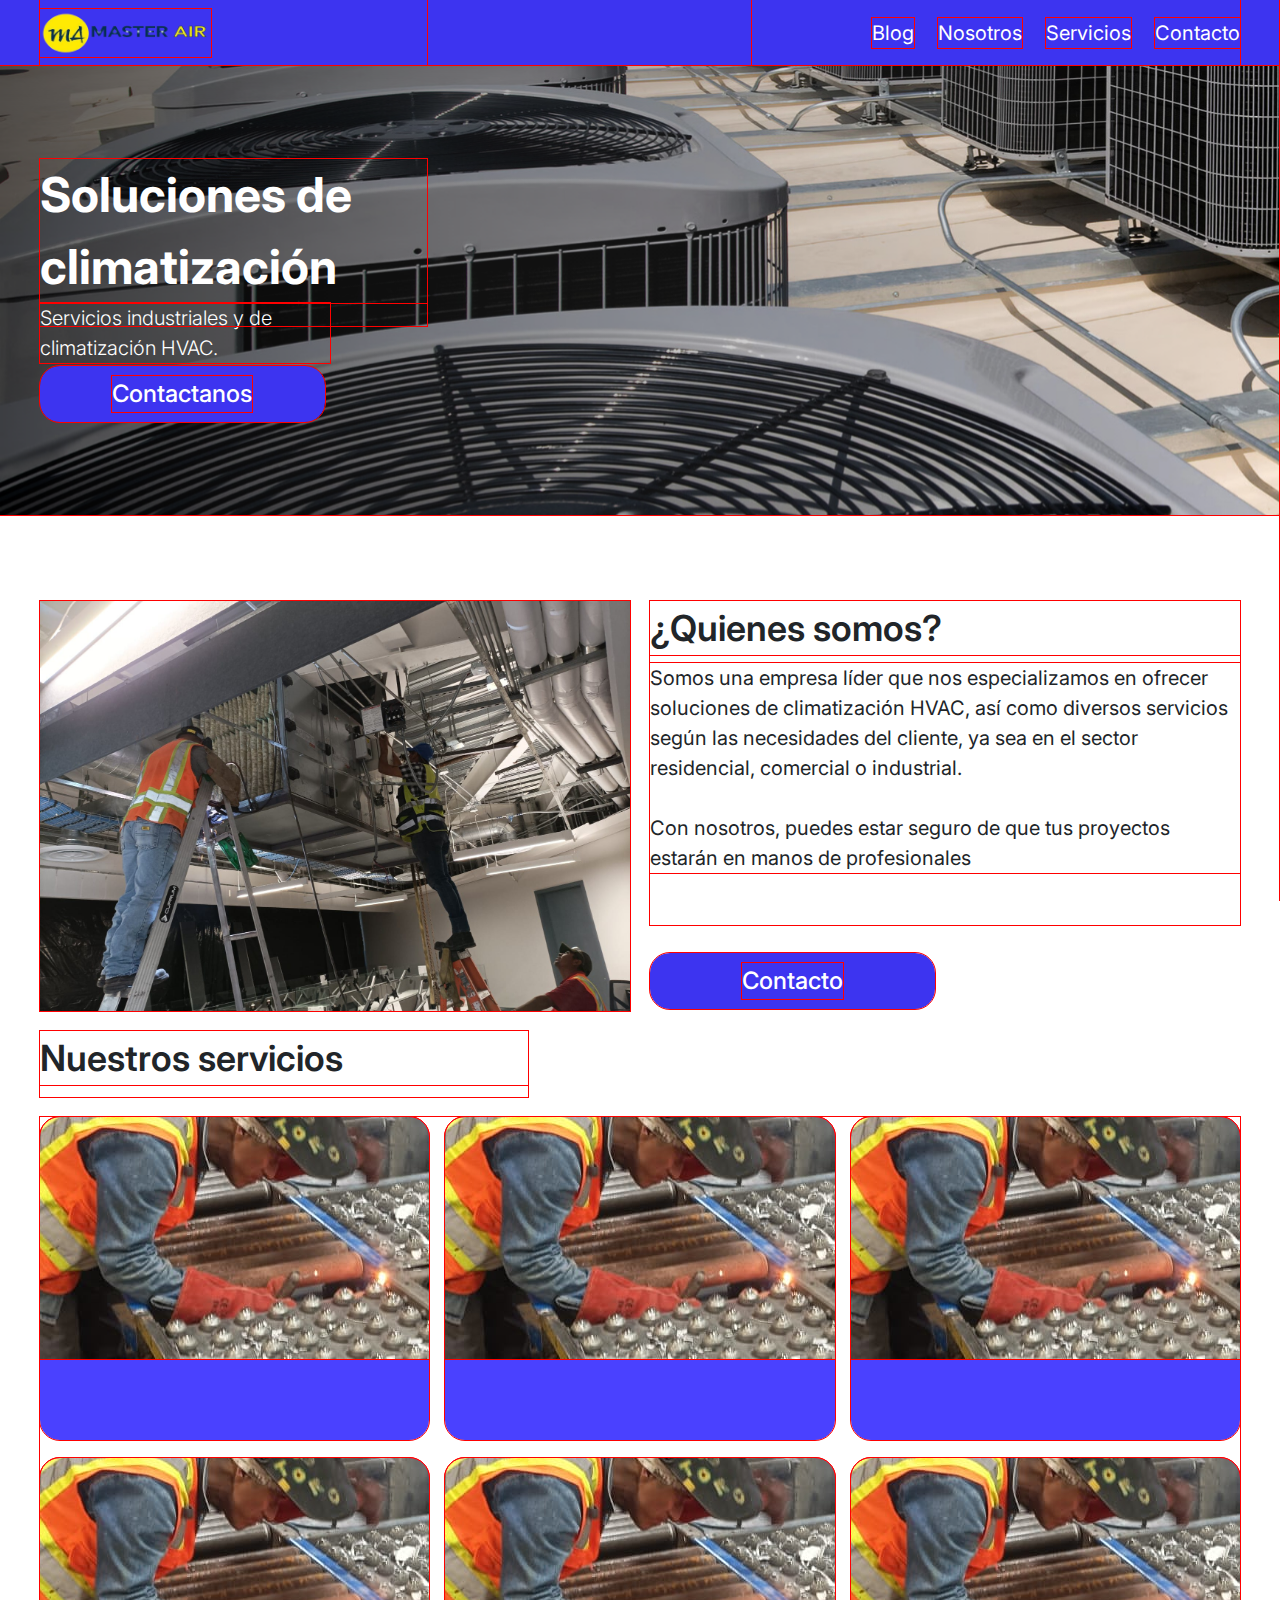
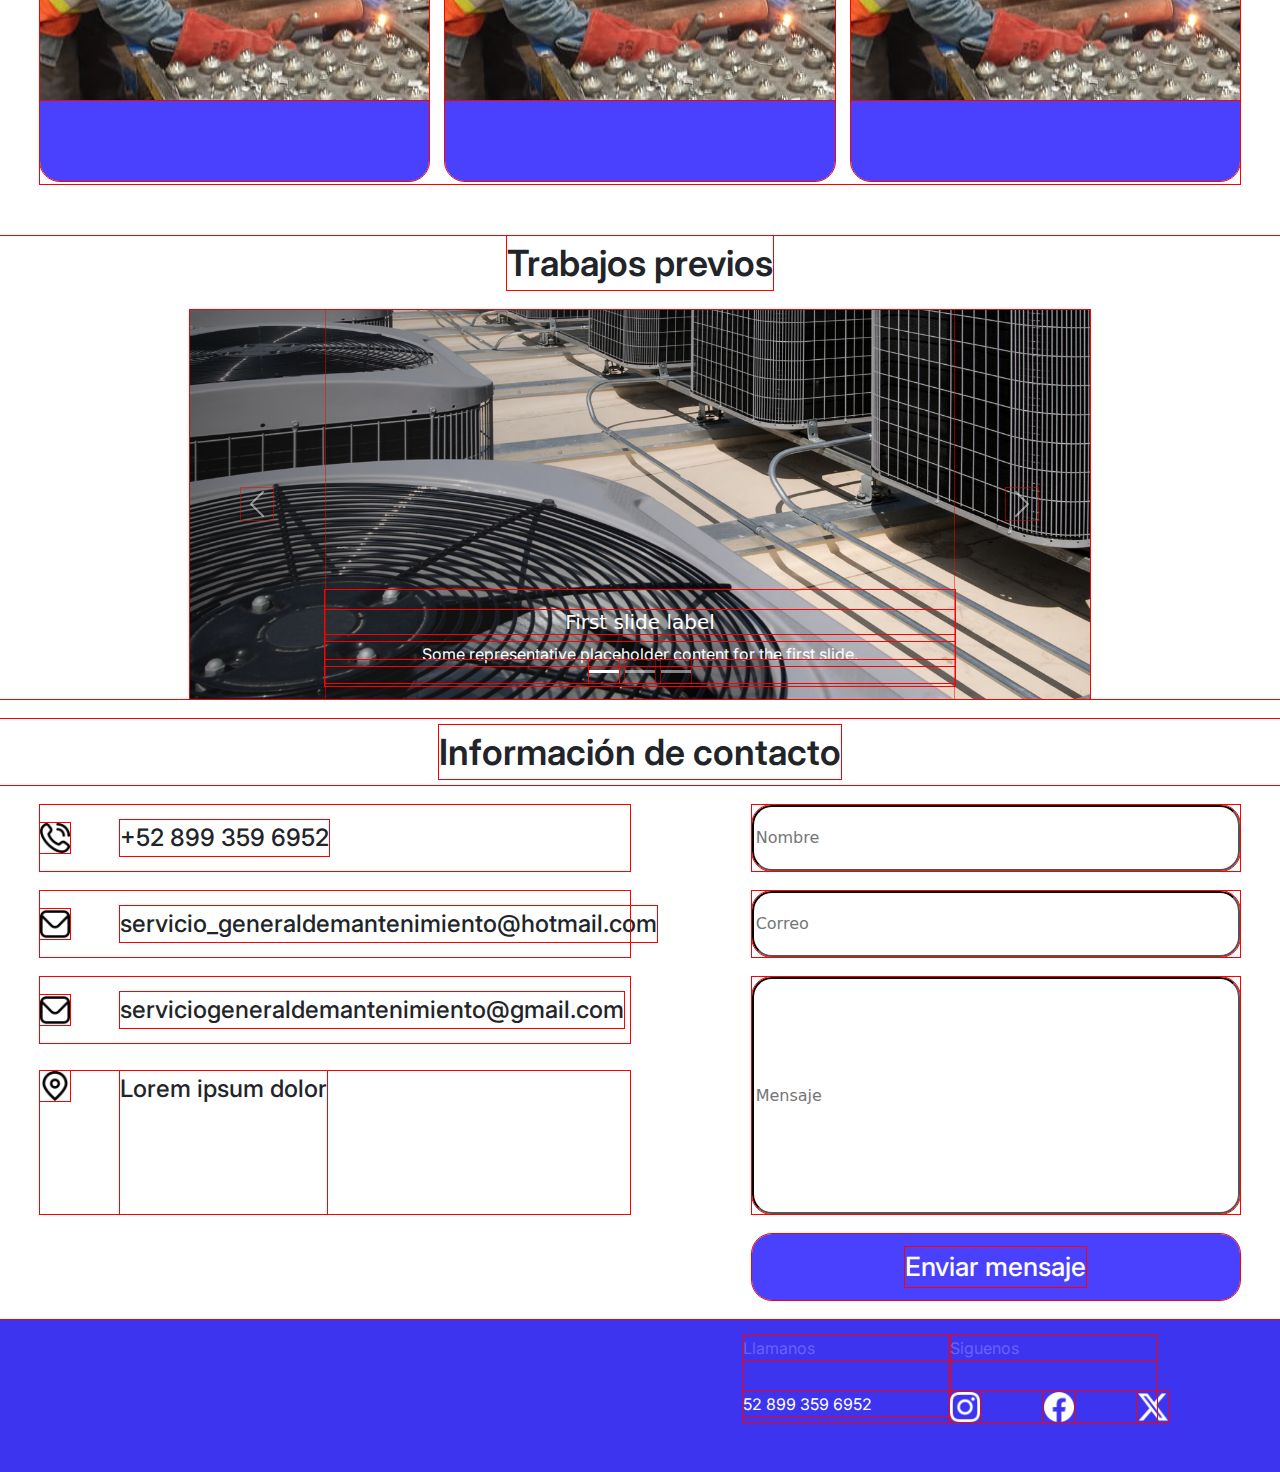
<file: hvac/index.html>
<!DOCTYPE html>
<html lang="en">

<head>
  <meta charset="UTF-8">
  <meta name="viewport" content="width=device-width, initial-scale=1.0">
  <title>Document</title>

  <link rel="preconnect" href="https://fonts.googleapis.com">
  <link rel="preconnect" href="https://fonts.gstatic.com" crossorigin>
  <link
    href="https://fonts.googleapis.com/css2?family=Inter:ital,opsz,wght@0,14..32,100..900;1,14..32,100..900&display=swap"
    rel="stylesheet">
  <link href="https://cdn.jsdelivr.net/npm/bootstrap@5.3.3/dist/css/bootstrap.min.css" rel="stylesheet"
    integrity="sha384-QWTKZyjpPEjISv5WaRU9OFeRpok6YctnYmDr5pNlyT2bRjXh0JMhjY6hW+ALEwIH" crossorigin="anonymous">
  <link rel="stylesheet" href="styles.css">
  <link rel='stylesheet'
    href='https://cdn-uicons.flaticon.com/2.6.0/uicons-regular-rounded/css/uicons-regular-rounded.css'>
</head>

<body>
  <div class="mainBox">
    <div class="topBox">
      <div class="cajaLogo">
        <img class="logo" src="./Imagenes/logo_masterair.png">
      </div>
      <div class="hamburger-menu">
        <div class="bar"></div>
        <div class="bar"></div>
        <div class="bar"></div>
      </div>
      <!-- Insertar el sidebar aquí -->
      <div class="sidebar">
        <div class="close-btn">&times;</div>
        <div class="sidebar-content">
          <a href="#">Blog</a>
          <a href="#">Nosotros</a>
          <a href="#">Servicios</a>
          <a href="#">Contacto</a>
        </div>
      </div>
      <div class="textoTopBox">
        <a>Blog</a>
        <a>Nosotros</a>
        <a>Servicios</a>
        <a>Contacto</a>
      </div>
    </div>
    <div class="cajaImagen">
      <div class="cajaHeader">
        <div class="textoHeader">
          <p>Soluciones de climatización</p>
        </div>
        <div class="textoSubheader">
          <p>
            Servicios industriales y de climatización HVAC. </p>
        </div>
      </div>
      <div class="botonContactanos">
        <P>Contactanos</P>
      </div>
    </div>
    <div class="cajaImagenNosotros">
      <img class="imagenNosotros" src="./Imagenes/nosotros.jpg">
    </div>
    <div class="textoNosotros">
      <p class="titulosSeccion">
        ¿Quienes somos?
      </p>
      <p id="textoQuienesomos">
        Somos una empresa líder que nos especializamos en ofrecer soluciones de climatización HVAC, así como diversos
        servicios según las necesidades del cliente, ya sea en el sector residencial, comercial o industrial.
        <br><br>
        Con nosotros, puedes estar seguro de que tus proyectos estarán en manos de profesionales
      </p>
    </div>
    <div class="botonContacto">
      <p>Contacto</p>
    </div>
    <div id="nuestrosServicios">
      <p class="titulosSeccion">
        Nuestros servicios
      </p>
    </div>
    <div class="cajaServicios">
      <div class="cajaServicioIndividual">
        <div class="imagenServicio">
          <img src="./Imagenes/servicio1.jpg">
        </div>
      </div>
      <div class="cajaServicioIndividual">
        <div class="imagenServicio">
          <img src="./Imagenes/servicio1.jpg">
        </div>
      </div>
      <div class="cajaServicioIndividual">
        <div class="imagenServicio">
          <img src="./Imagenes/servicio1.jpg">
        </div>
      </div>
      <div class="cajaServicioIndividual">
        <div class="imagenServicio">
          <img src="./Imagenes/servicio1.jpg">
        </div>
      </div>
      <div class="cajaServicioIndividual">
        <div class="imagenServicio">
          <img src="./Imagenes/servicio1.jpg">
        </div>
      </div>
      <div class="cajaServicioIndividual">
        <div class="imagenServicio">
          <img src="./Imagenes/servicio1.jpg">
        </div>
      </div>
    </div>
    <div id="trabajosPrevios">
      <p class="titulosSeccion">
        Trabajos previos
      </p>
      <div id="carouselExampleCaptions" class="carousel slide carouselImagenes">
        <div class="carousel-indicators">
          <button type="button" data-bs-target="#carouselExampleCaptions" data-bs-slide-to="0" class="active"
            aria-current="true" aria-label="Slide 1"></button>
          <button type="button" data-bs-target="#carouselExampleCaptions" data-bs-slide-to="1"
            aria-label="Slide 2"></button>
          <button type="button" data-bs-target="#carouselExampleCaptions" data-bs-slide-to="2"
            aria-label="Slide 3"></button>
        </div>
        <div class="carousel-inner">
          <div class="carousel-item active">
            <img src="./Imagenes/Diseño sin título.png" class="d-block w-100" alt="...">
            <div class="carousel-caption d-none d-md-block">
              <h5>First slide label</h5>
              <p>Some representative placeholder content for the first slide.</p>
            </div>
          </div>
          <div class="carousel-item">
            <img src="./Imagenes/servicio1.jpg" class="d-block w-100" alt="...">
            <div class="carousel-caption d-none d-md-block">
              <h5>Second slide label</h5>
              <p>Some representative placeholder content for the second slide.</p>
            </div>
          </div>
          <div class="carousel-item">
            <img src="./Imagenes/Fondo.png" class="d-block w-100" alt="...">
            <div class="carousel-caption d-none d-md-block">
              <h5>Third slide label</h5>
              <p>Some representative placeholder content for the third slide.</p>
            </div>
          </div>
        </div>
        <button class="carousel-control-prev" type="button" data-bs-target="#carouselExampleCaptions"
          data-bs-slide="prev">
          <span class="carousel-control-prev-icon" aria-hidden="true"></span>
          <span class="visually-hidden">Previous</span>
        </button>
        <button class="carousel-control-next" type="button" data-bs-target="#carouselExampleCaptions"
          data-bs-slide="next">
          <span class="carousel-control-next-icon" aria-hidden="true"></span>
          <span class="visually-hidden">Next</span>
        </button>
      </div>
    </div>
    <div id="contactanos">
      <p class="titulosSeccion">
        Información de contacto
      </p>
    </div>
    <div id="telefono1">
      <img class="icon" src="./iconos/llamada-telefonica.png">
      <p class="textoContacto">
        +52 899 359 6952
      </p>
    </div>
    <div id="correo1">
      <img class="icon" src="./iconos/envelope.png">
      <p class="textoContacto">
        servicio_generaldemantenimiento@hotmail.com
      </p>
    </div>
    <div id="correo2">
      <img class="icon" src="./iconos/envelope.png">
      <p class="textoContacto">
        serviciogeneraldemantenimiento@gmail.com
      </p>
    </div>
    <div id="direccion">
      <img class="icon" src="./iconos/marcador.png">
      <p class="textoContacto">
        Lorem ipsum dolor
      </p>
    </div>

    <div class="form" id="formNombre">
      <input type="text" placeholder="Nombre">
    </div>
    <div class="form" id="formCorreo">
      <input type="text" placeholder="Correo">
    </div>
    <div class="form" id="formMensaje">
      <input type="text" placeholder="Mensaje">
    </div>
    <div id="botonEnviar">
      <p>Enviar mensaje</p>
    </div>
    <div class="footer">
      <div id="llamanos">
        <p class="tituloFooter">Llamanos</p>
        <p>52 899 359 6952</p>
      </div>
      <div id="siguenos">
        <p class="tituloFooter">Siguenos</p>
        <div class="contenedorSocialmedia">
          <img src="./iconos/instagram (1).png" class="icon">
          <img src="./iconos/facebook.png" class="icon">
          <img src="./iconos/twitter-alt.png" class="icon">
        </div>
      </div>
    </div>
  </div>

  <div class="sidebar">
    <div class="close-btn">&times;</div>
    <div class="sidebar-content">
      <a href="#">Blog</a>
      <a href="#">Nosotros</a>
      <a href="#">Servicios</a>
      <a href="#">Contacto</a>
    </div>
  </div>

  <script src="https://ajax.googleapis.com/ajax/libs/jquery/3.7.1/jquery.min.js"></script>
  <script src="https://cdn.jsdelivr.net/npm/bootstrap@5.3.3/dist/js/bootstrap.bundle.min.js"
    integrity="sha384-YvpcrYf0tY3lHB60NNkmXc5s9fDVZLESaAA55NDzOxhy9GkcIdslK1eN7N6jIeHz"
    crossorigin="anonymous"></script>
</body>
<script src="index.js" charset="UTF-8"></script>

</body>

</html>
</file>
<file: hvac/styles.css>
p {
  font-family: "Inter";
  margin: 0;
  margin-bottom: 0;
}

* {
  outline: 1px solid red;
}


a {
  font-family: "Inter";
}

.mainBox {
  display: grid;
  grid-template-rows: repeat(36, 1fr);
  grid-template-columns: 20px repeat(12, 1fr) 20px;
  gap: 1.25rem;
  padding: 0;
  width: 100%;
  max-height: 192rem;
}

.topBox {

  background-color: #3D34F0;
  grid-column: 1/15;
  display: grid;
  grid-template-columns: 20px repeat(12, 1fr) 20px;
  gap: 1.25rem;
  padding: 0;
  width: 100%;
  color: white;
}

.cajaLogo {
  grid-column: 2/ span 4;
  display: flex;
  align-items: center;
}



.logo {
  height: 3rem;
}

.textoTopBox {
  font-size: 1.25rem;
  grid-column: 9/14;
  display: flex;
  gap: 1.5rem;
  align-items: center;
  justify-content: flex-end;
}

.cajaImagen {
  background-image: url(./Imagenes/Diseño\ sin\ título.png);
  display: grid;
  grid-column: 1/15;
  grid-row: 2/7;
  margin-top: -1.25rem;
  margin-bottom: -1.25rem;
  grid-template-columns: 20px repeat(12, 1fr) 20px;
  grid-template-rows: repeat(5, 1fr);
  gap: 1.25rem;
  max-height: 28.75rem;
}

.cajaImagen p {
  color: white;
}

.cajaHeader {
  grid-column: 2 /span 4;
  grid-row: 2/span 2;
  display: flex;
  flex-direction: column;
  gap: 0rem;
}

.textoHeader {
  font-weight: 700;
  font-size: 3rem;
}

.textoSubheader {
  width: 75%;
  font-size: 1.25rem;
  font-weight: 300;
}

.botonContactanos {
  background-color: #3D34F0;
  grid-column: 2/span 3;
  grid-row: 4 / span 1;
  height: 3.5rem;
  margin-top: 1.25rem;
  border-radius: 1.25rem;
  display: flex;
  align-items: center;
  justify-content: center;
  font-size: 1.5rem;
  font-weight: 500;
}

.cajaImagenNosotros {
  grid-row: 8 / span 5;
  grid-column: 2 / 8;
  overflow: hidden;
  width: 100%;
  height: 100%;

}

.imagenNosotros {
  object-fit: cover;
  width: 100%;
  /* Asegura que el contenedor respete las proporciones de la cuadrícula */
  height: 100%;
}

.textoNosotros {
  grid-row: 8/ span 4;
  grid-column: 8 / span 6;
  display: flex;
  flex-direction: column;
  gap: 0.5rem;
}

.botonContacto {
  margin-top: 0.5rem;
  background-color: #3D34F0;
  grid-column: 8/span 3;
  grid-row: 12 / span 1;
  height: 3.5rem;
  display: flex;
  align-items: center;
  justify-content: center;
  font-size: 1.5rem;
  font-weight: 500;
  border-radius: 1.25rem;
  color: white;
}

.titulosSeccion {
  font-size: 2.25rem;
  font-weight: 600;
}

#textoQuienesomos {
  font-size: 1.25rem;
}

#nuestrosServicios {
  grid-row: 13 / span 1;
  grid-column: 2/span 5;
}

html,
body {
  margin: 0;
  padding: 0;
}

.cajaServicios {
  display: flex;
  flex-wrap: wrap;
  gap: 1rem;
  grid-row: 14/ span 8;
  grid-column: 2/span 12;
  justify-content: space-between;
  /* Changed from center to space-between */
}

.cajaServicioIndividual {
  height: 20.1875rem;
  width: calc(33.33% - 0.67rem);
  /* Changed from fixed width to responsive */
  background-color: #4A41FF;
  border-radius: 1.25rem;
  display: grid;
  grid-template-columns: repeat(4, 1fr);
  grid-template-rows: repeat(4, 1fr);
}

.imagenServicio {
  grid-row: 1 / span 3;
  grid-column: 1 / span 4;
  max-width: 100%;
  /* La imagen no será más ancha que el contenedor */
  height: auto;
  overflow: hidden;
  object-fit: cover;
  display: flex;
  align-items: center;
  justify-content: center;
  border-radius: 1.25rem 1.25rem 0 0;
}

#trabajosPrevios {
  display: flex;
  flex-direction: column;
  align-items: center;
  justify-content: center;
  grid-column: 1/span 14;
  grid-row: 22/span 6;
  gap: 1.25rem;
  margin-top: 2rem;
}

.carouselImagenes {
  height: 25.56rem;
  width: 56.25rem;
  /* Añadir estas propiedades */
  position: relative;
  overflow: hidden;
}

.carouselImagenes .carousel-item {
  height: 25.56rem;
  /* Misma altura que el carousel */
}

.carouselImagenes .carousel-item img {
  width: 100%;
  height: 100%;
  object-fit: cover;
  object-position: center;
}

.carousel-caption {
  margin-bottom: 13px;
  /* Establece el margen inferior deseado */
}

#contactanos {
  display: flex;
  align-items: center;
  justify-content: center;
  grid-row: 28/span 1;
  grid-column: 1 / span 14;
}


#telefono1 {
  grid-column: 2/ span 6;
  grid-row: 29/span 1;
  display: flex;
  align-items: center;
  gap: 3.125rem;
}

#correo1 {
  grid-column: 2/ span 6;
  grid-row: 30/span 1;
  display: flex;
  align-items: center;
  gap: 3.125rem;
}

#correo2 {
  grid-column: 2/ span 6;
  grid-row: 31/span 1;
  display: flex;
  align-items: center;
  gap: 3.125rem;
}

#direccion {
  margin-top: 0.5rem;
  display: flex;
  grid-column: 2/ span 6;
  grid-row: 32/span 2;
  gap: 3.125rem;
}

.textoContacto {
  font-size: 1.5rem;
  font-weight: 500;
}

.form input {
  width: 100%;
  height: 100%;
  border-color: black;
  border-radius: 1.25rem;
}

#formNombre {
  grid-row: 29/span 1;
  grid-column: 9 / span 5;

}

#formCorreo {
  grid-row: 30/span 1;
  grid-column: 9 / span 5;
}

#formMensaje {
  grid-row: 31/span 3;
  grid-column: 9 / span 5;
}

.form#formMnesaje {
  align-items: start;
}

#botonEnviar {
  grid-row: 34/span 1;
  grid-column: 9/span 5;
  background-color: #4A41FF;
  display: flex;
  justify-content: center;
  align-items: center;
  color: white;
  font-size: 1.65rem;
  font-weight: 500;
  border-radius: 1.25rem;
}


.icon {
  width: 1.875rem;
  height: 1.875rem;
}

.footer {
  grid-row: 35/span 2;
  grid-column: 1/span 14;
  background-color: #3D34F0;
  display: grid;
  grid-template-columns: 20px repeat(12, 1fr) 20px;
  ;
  grid-template-rows: 1fr 1fr;
}

#llamanos {
  margin-top: 1rem;
  flex-direction: column;
  display: flex;
  gap: 2rem;
  grid-column: 9 / span 2;
  grid-row: 1 / span 1;
  color: white;
}

#siguenos {
  margin-top: 1rem;
  flex-direction: column;
  display: flex;
  gap: 2rem;
  grid-column: 11 / span 2;
  grid-row: 1 / span 1;
  color: white;
}

.contenedorSocialmedia {
  display: flex;
  gap: 4rem;
  width: 100%;
}

.tituloFooter {
  color: #6861FC;
}

.hamburger-menu {
  display: none;
  cursor: pointer;
  padding: 10px;
}

.bar {
  width: 25px;
  height: 3px;
  background-color: white;
  margin: 5px 0;
  transition: 0.4s;
}

/* Estilos para la barra lateral */
.sidebar {
  position: fixed;
  right: -250px;
  top: 0;
  width: 250px;
  height: 100%;
  background-color: #3D34F0;
  transition: 0.4s;
  z-index: 1000;
}

.sidebar.active {
  right: 0;
}

.close-btn {
  color: white;
  font-size: 30px;
  position: absolute;
  right: 20px;
  top: 10px;
  cursor: pointer;
}

.sidebar-content {
  padding-top: 60px;
  display: flex;
  flex-direction: column;
  gap: 20px;
}

.sidebar-content a {
  color: white;
  text-decoration: none;
  padding: 10px 20px;
  font-size: 1.2rem;
}

@media (max-width: 1071px) {
  .textoHeader {
    font-size: 2.5rem;
  }
}

@media (max-width: 620px) {

  .mainBox {
    grid-template-columns: 1fr;
    grid-template-rows: repeat(60, 1fr);
    min-height: 286.5625rem;
    width: 100%;
    padding: 0;
    margin: 0;
  }

  .mainBox>* {
    grid-column: 1 !important;
    width: 100%;
  }

  .topBox {
    width: 100%;
    grid-row: span 1;
    display: flex;
    align-items: center;
  }

  .textoTopBox {
    display: none;
  }

  .hamburger-menu {
    display: block;
    /* Mostrar el menú hamburguesa */
    margin-left: 9rem;
    right: 20px;
    top: 50%;
    transform: translateY(-50%);
  }

  .hamburger-menu.active .bar:nth-child(1) {
    transform: rotate(-45deg) translate(-5px, 6px);
  }

  .hamburger-menu.active .bar:nth-child(2) {
    opacity: 0;
  }

  .hamburger-menu.active .bar:nth-child(3) {
    transform: rotate(45deg) translate(-5px, -6px);
  }

  .cajaImagen {
    grid-column: span 1;
    grid-row: 2/ span 4;
    width: 100%;
    display: flex;
    justify-content: center;
    align-items: center;
    flex-direction: column;
    text-align: center;
  }

  .cajaHeader {
    display: flex;
    flex-direction: column;
    align-items: center;
    justify-content: center;
    width: 100%;
  }

  .botonContactanos {
    width: 90%;
  }

  .textoNosotros {
    grid-row: 6 / span 4;
    display: flex;
    flex-direction: column;
    align-items: center;
    justify-content: center;
    text-align: center;
  }

  .botonContacto {
    grid-row: 10;
    width: 90%;
    display: flex;
    justify-content: center;
    margin-left: auto;
    margin-right: auto;
  }

  .cajaImagenNosotros {
    display: flex;
    justify-content: center;
    grid-row: 11/span 3;
    width: 100%;
  }

  .titulosSeccion {
    font-size: 2rem;
  }

  .imagenNosotros {
    width: 90%;

  }

  #textoQuienesomos {
    width: 90%;
    font-size: 1.1rem;
  }

  #nuestrosServicios {
    grid-row: 14;
    display: flex;
    align-items: center;
    justify-content: center;
  }

  .cajaServicios {
    grid-row: 15 / span 24;
    justify-content: center;
  }

  .cajaServicioIndividual {
    width: 20.5rem;
  }

  #trabajosPrevios {
    grid-row: 41 /span 5;
    display: flex;
    flex-direction: column;
    align-items: center;
    width: 100%;
  }

  .carouselImagenes {
    height: 25.56rem;
    width: 90%;

  }

  #contactanos {
    grid-row: 46 / span 1;
  }

  .textoContacto {
    font-size: 1rem;

  }

  #contactanos,
  #telefono1,
  #correo1,
  #correo2,
  #direccion {
    gap: 1rem;
  }

  #telefono1 {
    grid-row: 47 / span 1;
  }

  #correo1 {
    grid-row: 48 / span 1;
  }

  #correo2 {
    grid-row: 49 / span 1;
  }

  #direccion {
    grid-row: 50 / span 1;
  }

  [id*="form"] {
    width: 90%;
    margin-left: auto;
    margin-right: auto;
  }



  #formNombre {
    grid-row: 51 / span 1;
  }

  #formCorreo {
    grid-row: 52 / span 1;
  }

  #formMensaje {
    grid-row: 53 / span 2;
  }

  #botonEnviar {
    grid-row: 55;
    width: 90%;
    margin-left: auto;
    margin-right: auto;
  }

  .footer {
    grid-row: 56 / span 5;
    width: 100%;
    display: flex;
    flex-direction: column;
    align-items: center;
  }

  #siguenos {
    align-items: center;
  }

  #llamanos {
    align-items: center;
  }

}


@media (max-width: 1000px) and (min-width: 621px) {

  .mainBox {
    max-height: 213.5rem;
    grid-template-rows: repeat(40, 1fr);
  }

  .cajaServicioIndividual {
    width: calc(50% - 0.5rem);
  }

  #trabajosPrevios {
    grid-row: 28;

  }

  #contactanos {
    grid-row: 29;
  }

  #telefono1 {
    grid-row: 30;
  }

  #correo1 {
    grid-row: 31;
  }

  #correo2 {
    grid-row: 32;
  }

  #direccion {
    grid-row: 33;

  }

  [id*="form"] {
    width: 90%;
    margin-left: auto;
    margin-right: auto;
  }

  #formNombre {
    grid-row: 30;
  }

  #formCorreo {
    grid-row: 31;
  }

  #formMensaje {
    grid-row: 32/span 3;
  }

  #botonEnviar {
    grid-row: 35;
    width: 90%;
    margin-left: auto;
    margin-right: auto;
  }

  .footer {
    grid-row: 40;
  }



}
</file>
